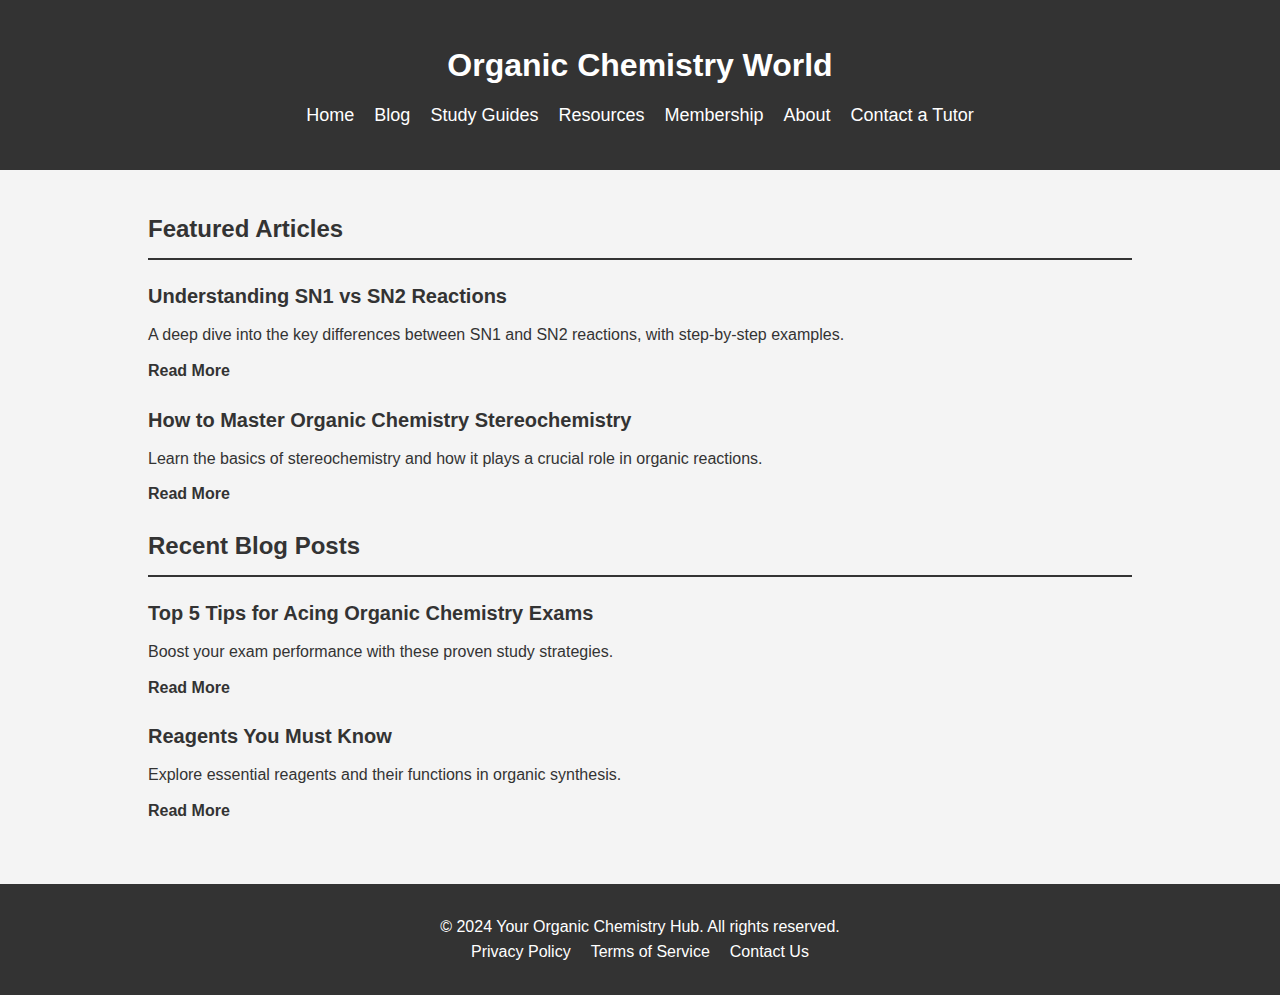
<file: index.html>
<!DOCTYPE html>
<html lang="en">
<head>
    <meta charset="UTF-8">
    <meta name="viewport" content="width=device-width, initial-scale=1.0">
    <meta name="description" content="Organic Chemistry Resources and Study Guides">
    <title>Your Organic Chemistry Hub</title>
    <link rel="stylesheet" href="style.css">
    <script src="script.js"></script>
</head>
<body>

    <!-- Header Section -->
    <header>
        <div class="container">
            <h1>Organic Chemistry World</h1>
            <nav>
                <ul>
                    <li><a href="#">Home</a></li>
                    <li><a href="#">Blog</a></li>
                    <li><a href="#">Study Guides</a></li>
                    <li><a href="#">Resources</a></li>
                    <li><a href="#">Membership</a></li>
                    <li><a href="#">About</a></li>
                    <li><a href="#">Contact a Tutor</a></li>
                </ul>
            </nav>
        </div>
    </header>

    <!-- Main Content Section -->
    <main>
        <div class="container">
            <section class="featured">
                <h2>Featured Articles</h2>
                <article>
                    <h3>Understanding SN1 vs SN2 Reactions</h3>
                    <p>A deep dive into the key differences between SN1 and SN2 reactions, with step-by-step examples.</p>
                    <a href="#">Read More</a>
                </article>
                <article>
                    <h3>How to Master Organic Chemistry Stereochemistry</h3>
                    <p>Learn the basics of stereochemistry and how it plays a crucial role in organic reactions.</p>
                    <a href="#">Read More</a>
                </article>
            </section>

            <section class="recent-posts">
                <h2>Recent Blog Posts</h2>
                <article>
                    <h3>Top 5 Tips for Acing Organic Chemistry Exams</h3>
                    <p>Boost your exam performance with these proven study strategies.</p>
                    <a href="#">Read More</a>
                </article>
                <article>
                    <h3>Reagents You Must Know</h3>
                    <p>Explore essential reagents and their functions in organic synthesis.</p>
                    <a href="#">Read More</a>
                </article>
            </section>
        </div>
    </main>

    <!-- Footer Section -->
    <footer>
        <div class="container">
            <p>&copy; 2024 Your Organic Chemistry Hub. All rights reserved.</p>
            <ul>
                <li><a href="#">Privacy Policy</a></li>
                <li><a href="#">Terms of Service</a></li>
                <li><a href="#">Contact Us</a></li>
            </ul>
        </div>
    </footer>

</body>
</html>
</file>
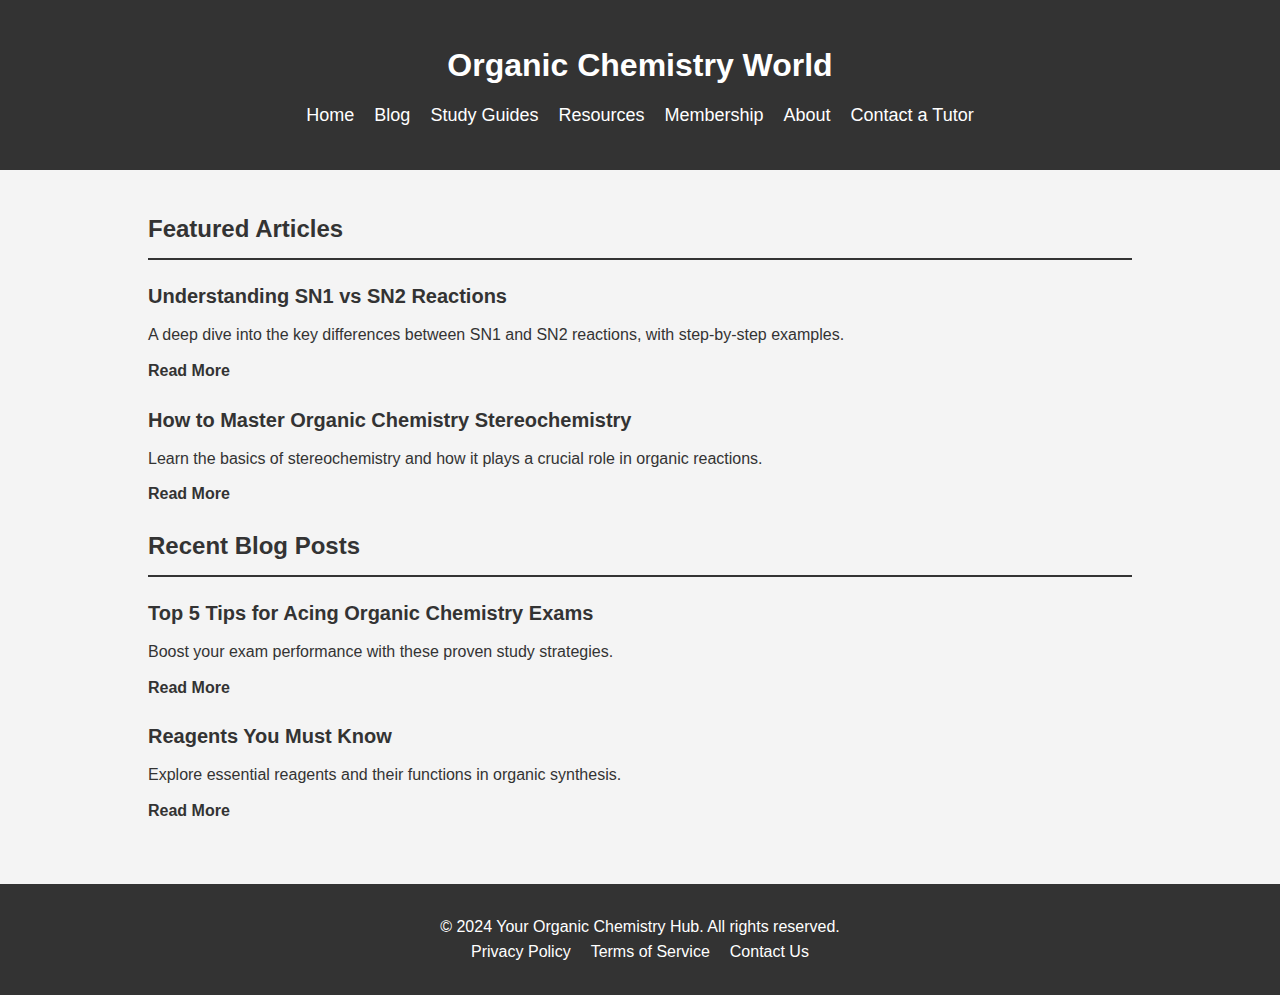
<file: index (1).html>
<!DOCTYPE html>
<html lang="en">
<head>
    <meta charset="UTF-8">
    <meta name="viewport" content="width=device-width, initial-scale=1.0">
    <meta name="description" content="Organic Chemistry Resources and Study Guides">
    <title>Your Organic Chemistry Hub</title>
    <link rel="stylesheet" href="style.css">
</head>
<body>

    <!-- Header Section -->
    <header>
        <div class="container">
            <h1>Organic Chemistry World</h1>
            <nav>
                <ul>
                    <li><a href="#">Home</a></li>
                    <li><a href="#">Blog</a></li>
                    <li><a href="#">Study Guides</a></li>
                    <li><a href="#">Resources</a></li>
                    <li><a href="#">Membership</a></li>
                    <li><a href="#">About</a></li>
                    <li><a href="#">Contact a Tutor</a></li>
                </ul>
            </nav>
        </div>
    </header>

    <!-- Main Content Section -->
    <main>
        <div class="container">
            <section class="featured">
                <h2>Featured Articles</h2>
                <article>
                    <h3>Understanding SN1 vs SN2 Reactions</h3>
                    <p>A deep dive into the key differences between SN1 and SN2 reactions, with step-by-step examples.</p>
                    <a href="#">Read More</a>
                </article>
                <article>
                    <h3>How to Master Organic Chemistry Stereochemistry</h3>
                    <p>Learn the basics of stereochemistry and how it plays a crucial role in organic reactions.</p>
                    <a href="#">Read More</a>
                </article>
            </section>

            <section class="recent-posts">
                <h2>Recent Blog Posts</h2>
                <article>
                    <h3>Top 5 Tips for Acing Organic Chemistry Exams</h3>
                    <p>Boost your exam performance with these proven study strategies.</p>
                    <a href="#">Read More</a>
                </article>
                <article>
                    <h3>Reagents You Must Know</h3>
                    <p>Explore essential reagents and their functions in organic synthesis.</p>
                    <a href="#">Read More</a>
                </article>
            </section>
        </div>
    </main>

    <!-- Footer Section -->
    <footer>
        <div class="container">
            <p>&copy; 2024 Your Organic Chemistry Hub. All rights reserved.</p>
            <ul>
                <li><a href="#">Privacy Policy</a></li>
                <li><a href="#">Terms of Service</a></li>
                <li><a href="#">Contact Us</a></li>
            </ul>
        </div>
    </footer>

</body>
</html>
</file>
<file: style.css>
* {
    margin: 0;
    padding: 0;
    box-sizing: border-box;
}

body {
    font-family: Arial, sans-serif;
    line-height: 1.6;
    background-color: #f4f4f4;
    color: #333;
}

.container {
    width: 80%;
    margin: 0 auto;
    padding: 20px;
}

header {
    background-color: #333;
    color: #fff;
    padding: 20px 0;
    text-align: center;
}

header h1 {
    margin-bottom: 10px;
}

nav ul {
    list-style: none;
    display: flex;
    justify-content: center;
}

nav ul li {
    margin: 0 10px;
}

nav ul li a {
    color: #fff;
    text-decoration: none;
    font-size: 18px;
}

main {
    margin: 20px 0;
}

main h2 {
    margin-bottom: 20px;
    font-size: 24px;
    border-bottom: 2px solid #333;
    padding-bottom: 10px;
}

article {
    margin-bottom: 20px;
}

article h3 {
    font-size: 20px;
    margin-bottom: 10px;
}

article p {
    margin-bottom: 10px;
}

article a {
    color: #333;
    text-decoration: none;
    font-weight: bold;
}

footer {
    background-color: #333;
    color: #fff;
    text-align: center;
    padding: 10px 0;
}

footer ul {
    list-style: none;
    display: flex;
    justify-content: center;
}

footer ul li {
    margin: 0 10px;
}

footer ul li a {
    color: #fff;
    text-decoration: none;
}
</file>
